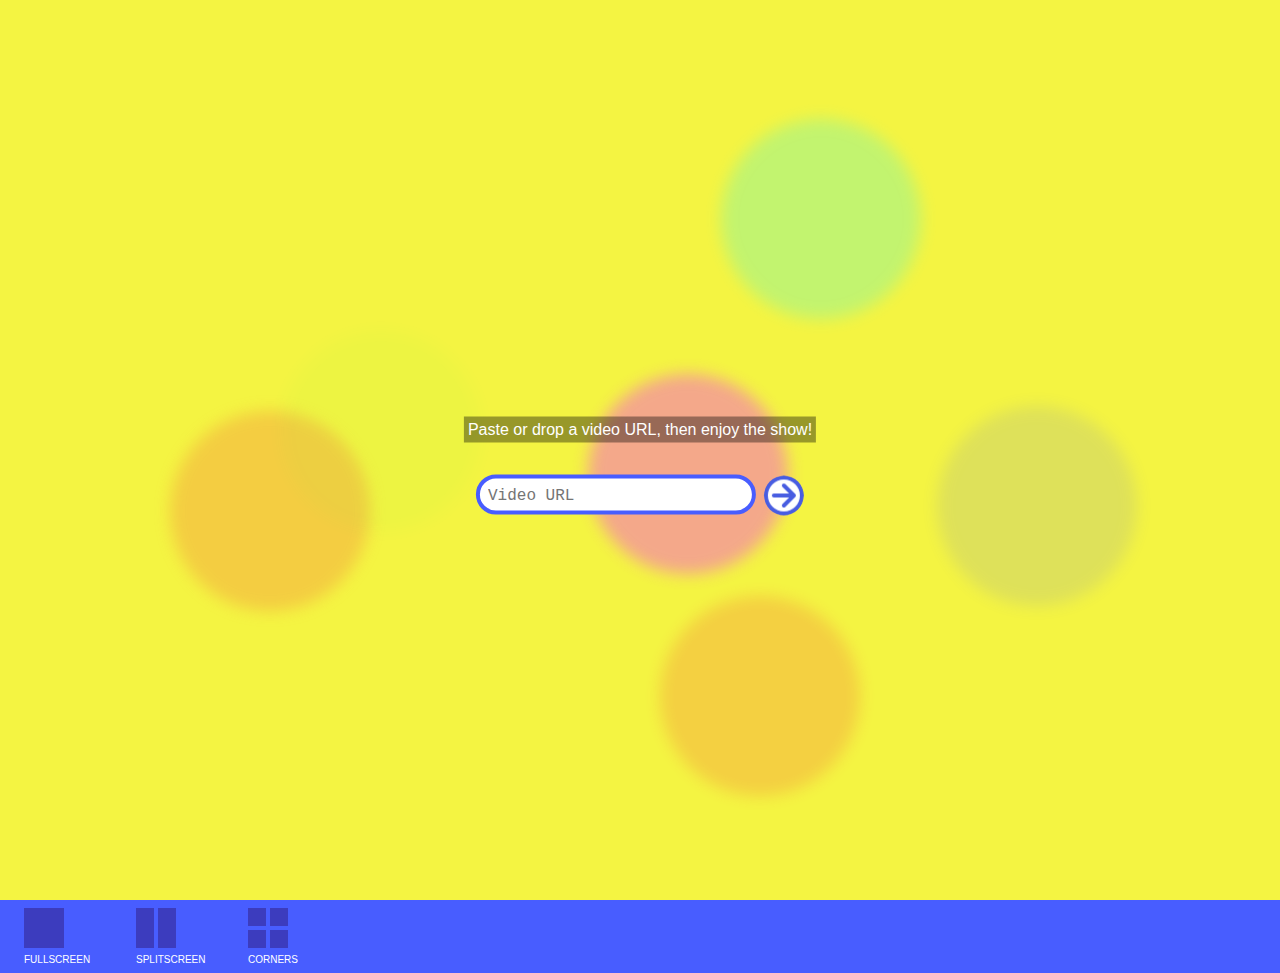
<file: index.html>
<!DOCTYPE html>
<html>
  <head>
    <link rel="stylesheet" type="text/css" href="theater.css" />
    <link rel="stylesheet" type="text/css" href="styles.css" />
    <script type="text/javascript" src="script.js"></script>
    <script type="text/javascript" src="layouts.js"></script>
    <script type="text/javascript" src="FloatyCircleBackground.js"></script>
    <script type="text/javascript" src="VideoSelectionForm.js"></script>
    <script type="text/javascript" src="YouTubeVideo.js"></script>
    <script type="text/javascript" src="TwitchVideo.js"></script>
    <script type="text/javascript" src="VideoFrame.js"></script>
    <script type="text/javascript" src="LayoutSelectionButton.js"></script>
    <script type="text/javascript" src="VideoFrameManager.js"></script>
    <script type="text/javascript" src="UrlManager.js"></script>
    <script type="text/javascript" src="ControlPanel.js"></script>
    <script type="text/javascript" src="Theater.js"></script>
  </head>
  <body>
    <div id="main-theater" class="theater-container">
      <div class="error-message">
        <p>Sorry, this feature requires that JavaScript be enabled in order to run.</p>
        <p>If you have JavaScript enabled, then your browser probably doesn't support the JavaScript
        features this app uses.</p>
      </div>
    </div>
    <script type="text/javascript">
      new Theater('main-theater');
    </script>
  </body>
</html>
</file>
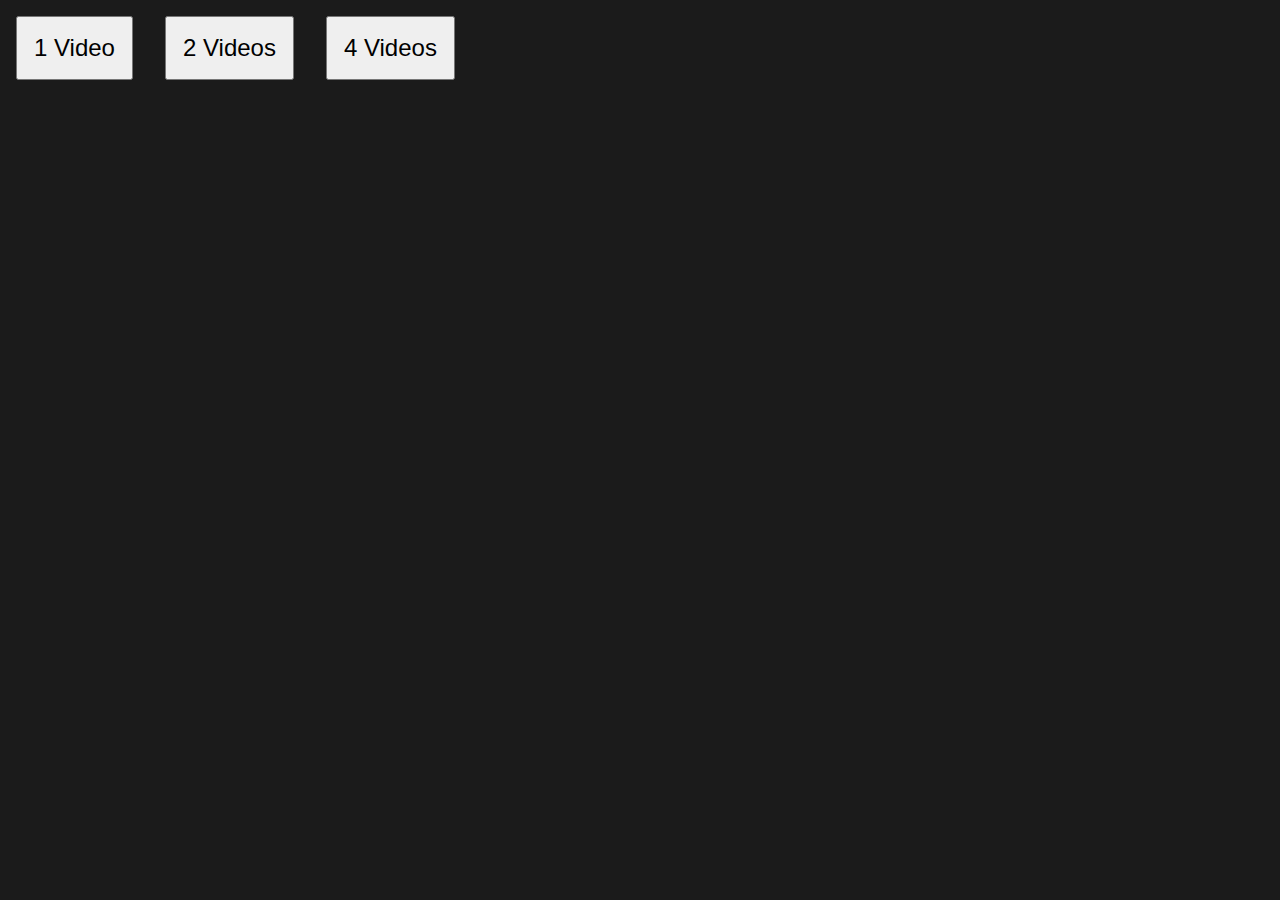
<file: video.html>
<html>
	<head>
    <style rel="stylesheet" type="text/css">
    html, body, .vid1, .vids2, .vids4 {
      display: block;
      position: relative;
      margin: 0;
      padding: 0;
      width: 100%;
      height: 100%;
      font-size: 0;
      background-color: #1B1B1B;
    }
    button {
      font-size: 24px;
      padding: 16px;
      margin: 16px;
    }
    .vid {
      display: block;
      position: relative;
      float: left;
      margin: 0;
      padding: 0;
    }
    .vid1 > .vid {
      width: 100%;
      height: 100%;
    }
    .vids2 > .vid {
      width: 50%;
      height: 100%;
    }
    .vids4 > .vid {
      width: 50%;
      height: 50%;
    }
    .vid > iframe {
      display: block;
      padding: 0;
      margin: 0;
      width: 100%;
      height: 100%;
    }
    </style>
    <script type="text/javascript">
    
    function destroyButtons() {
      var buttons = document.getElementsByTagName('button');
      while (buttons.length > 0)
        buttons[0].parentNode.removeChild(buttons[0]);
    }
    
    function oneVid() {
      destroyButtons();
      
      document.getElementsByTagName('body')[0].className='vid1';
      for (var i = 0; i < 1; i++)
      {
        document.getElementsByTagName('body')[0].innerHTML +=
'<div class="vid">\
  <form name="form'+i+'" onsubmit="return insertVid('+i+')" method="post">\
    <input type="text" name="video" placeholder="Video ID" /><input type="submit" value="Go" />\
  </form>\
</div>';
      }
    }
    function twoVids() {
      destroyButtons();
      
      document.getElementsByTagName('body')[0].className='vids2';
      for (var i = 0; i < 2; i++)
      {
        document.getElementsByTagName('body')[0].innerHTML +=
'<div class="vid">\
  <form name="form'+i+'" onsubmit="return insertVid('+i+')" method="post">\
    <input type="text" name="video" placeholder="Video ID" /><input type="submit" value="Go" />\
  </form>\
</div>';
      }
    }
    function fourVids() {
      destroyButtons();
      
      document.getElementsByTagName('body')[0].className='vids4';
      for (var i = 0; i < 4; i++)
      {
        document.getElementsByTagName('body')[0].innerHTML +=
'<div class="vid">\
  <form name="form'+i+'" onsubmit="return insertVid('+i+')" method="post">\
    <input type="text" name="video" placeholder="Video ID" /><input type="submit" value="Go" />\
  </form>\
</div>';
      }
    }
    
    function insertVid(formId) {
      form = document.forms["form"+formId];
      document.getElementsByTagName('div')[formId].innerHTML = 
        '<iframe src="http://www.youtube.com/embed/' + form['video'].value + '?rel=0" frameborder="0" allowfullscreen></iframe>';
      return false;
    }
    
    </script>
  </head>
  <body>
    <button onclick="oneVid();">1 Video</button>
    <button onclick="twoVids();">2 Videos</button>
    <button onclick="fourVids();">4 Videos</button>
  </body>
</html>
</file>
<file: theater.css>
/******************** WRAPPERS AND CONTAINERS ********************/

.theater-container {
  position: relative;
  background-color: #1B1B1B;
}

.video-frame-container {
  display: block;
  position: fixed;
  margin: 0px;
  padding: 0px;
  top: 0px;
  right: 0px;
  bottom: 0px;
  left: 0px;
  z-index: 0;
}



/******************** CONTROL PANEL ********************/

.theater-container .control-panel {
  display: block;
  padding: 0px 16px;
  margin: 0px;
  background: rgb(72, 93, 255);
}
.theater-container .control-panel .layout-select-button-group {
  display: inline-block;
  margin: 0px;
  padding: 0px;
  font-size: 0px;
}



.theater-container .control-panel .layout-select-button {
  display: inline-block;
  position: relative;
  margin: 0px 16px 0px 0px;
  padding: 8px;
  top: 0px;
  width: 80px;
  cursor: pointer;
  user-select: none;
}
.theater-container .control-panel .layout-select-button .label {
  display: block;
  margin: 6px 0px 0px 0px;
  padding: 0px;
  color: white;
  font-size: 10px;
  text-align: left;
  text-transform: uppercase;
  font-weight: normal;
  font-family: Helvetica, Arial, sans-serif;
  opacity: 1;
}
.theater-container .control-panel .layout-select-button:last-child {
  margin-right: 0px;
}
.theater-container .control-panel .layout-select-button:hover,
.theater-container .control-panel .layout-select-button.selected {
  background-color: rgba(255, 255, 255, 0.125);
}

.theater-container .control-panel .layout-select-button:before {
  content: "";
  display: block;
  position: relative;
  margin: 0px;
  padding: 0px;
  top: 0px;
  z-index: 1;
  width: 40px;
  height: 40px;
  background-repeat: no-repeat;
  background-size: 100% 100%;
}
.theater-container .control-panel .layout-select-button.layout-select-fullscreen:before {
  background-image: url(i_fullscreen.svg);
}
.theater-container .control-panel .layout-select-button.layout-select-splitscreen:before {
  background-image: url(i_splitscreen.svg);
}
.theater-container .control-panel .layout-select-button.layout-select-corners:before {
  background-image: url(i_corners.svg);
}



/******************** VIDEO FRAMES ********************/

.video-frame-container .video-frame {
  display: block;
  position: absolute;
  margin: 0px;
  padding: 0px;
  z-index: 0;
  transition: top, right, bottom, left;
  transition-duration: .5s;
  transition-timing-function: cubic-bezier(.42,.18,.12,1);
  animation-timing-function: cubic-bezier(.42,.18,.12,1);
}
.video-frame-container .video-frame > * {
  display: block;
  padding: 0px;
  margin: 0px;
  width: 100%;
  height: 100%;
}

.video-frame-container .video-frame.entering,
.video-frame-container .video-frame.exiting {
  animation-duration: .5s;
  animation-iteration-count: 1;
}
.video-frame-container .video-frame.entering {
  animation-name: frame-enter;
}
.video-frame-container .video-frame.exiting {
  animation-name: frame-exit;
}
@keyframes frame-enter {
  from {
    transform: scale(0.9);
    filter: opacity(0.0);
  }
  to {
    transform: scale(1.0);
    filter: opacity(1.0);
  }
}
@keyframes frame-exit {
  from {
    transform: scale(1.0);
    filter: opacity(1.0);
  }
  to {
    transform: scale(0.9);
    filter: opacity(0.0);
  }
}



/******************** VIDEO SELECTION FORM ********************/

.video-frame .video-selection-form {
  display: block;
  position: absolute;
  top: 0;
  right: 0;
  bottom: 0;
  left: 0;
}

.video-frame .video-selection-form .form-wrapper {
  display: block;
  position: absolute;
  width: auto;
  height: auto;
  top: 50%;
  left: 50%;
  transform: translate(-50%, -50%);
  text-align: center;
}
.video-frame .video-selection-form .instructions {
  margin: 2em 0px;
  font-size: 16px;
  font-family: Helvetica, Arial, sans-serif;
}
.video-frame .video-selection-form .instructions p {
  text-align: center;
  padding: 4px;
  background: rgba(0, 0, 0, 0.375);
}
.video-frame .video-selection-form input {
  font-weight: normal;
  font-family: "Courier New", Courier, monospace, Helvetica, Arial, sans-serif;
  box-shadow: 0px 0px 0px 0px rgba(255, 255, 255, 1);
  transition: box-shadow ease 0.5s;
}
.video-frame .video-selection-form input[type=text] {
  display: inline-block;
  margin: 0px 8px 0px 0px;
  padding: 9px 8px 7px;
  width: 16em;
  height: 16px;
  font-size: 16px;
  border: 4px solid rgb(72, 93, 255);
  border-radius: 20px;
}
.video-frame .video-selection-form input[type=submit] {
  display: inline-block;
  margin: 0px;
  padding: 0px;
  width: 40px;
  height: 40px;
  font-size: 16px;
  border: none;
  border-radius: 100%;
  background: url(go_arrow.svg);
  background-repeat: no-repeat;
  background-size: 100% 100%;
  cursor: pointer;
}
.video-frame .video-selection-form input:focus,
.video-frame .video-selection-form input:hover {
  outline: none;
  box-shadow: 0px 0px 0px 8px rgba(255, 255, 255, 1);
}



/******************** VIDEO DROP FORM ********************/

.video-frame .video-selection-form .drop-overlay {
  display: block;
  position: absolute;
  top: 5%;
  right: 5%;
  bottom: 5%;
  left: 5%;
  border: 8px dashed rgb(72, 93, 255);
  border-radius: 16px;
  background: rgba(238, 238, 238, 0.5);
  pointer-events: none;
}

.video-frame .video-selection-form .drop-overlay,
.video-frame .video-selection-form .form-wrapper {
  transform-origin: 50% 50%;
  transition-property: transform, opacity;
  transition-timing-function: ease;
  transition-duration: 0.25s;
}
.video-frame .video-selection-form:not(.dragover) .drop-overlay {
  transform: scale(1.1, 1.1);
  opacity: 0;
}
.video-frame .video-selection-form.dragover .drop-overlay {
  transform: scale(1.0, 1.0);
  opacity: 1;
}
.video-frame .video-selection-form:not(.dragover) .form-wrapper {
  transform: translate(-50%, -50%) scale(1.0, 1.0);
  opacity: 1;
}
.video-frame .video-selection-form.dragover .form-wrapper {
  transform: translate(-50%, -50%) scale(0.9, 0.9);
  opacity: 0;
}
.video-frame .video-selection-form .drop-overlay .drop-icon {
  display: block;
  position: absolute;
  width: 160px;
  height: 160px;
  top: 50%;
  left: 50%;
  transform: translate(-50%, -50%);
}



/******************** ANIMATED BACKGROUND ********************/

.theater-container .floaty-circle-background {
  display: block;
  position: absolute;
  top: 0px;
  right: 0px;
  bottom: 0px;
  left: 0px;
  background-color: #f4f442;
}
.theater-container .floaty-circle-background .circle {
  display: block;
  position: absolute;
  width: 200px;
  height: 200px;
  filter: blur(8px);
}
.theater-container .floaty-circle-background .circle > svg {
  opacity: 0.625;
}
</file>
<file: styles.css>
html, body {
  color: #ffffff;
  background-color: #1B1B1B;
}
::-webkit-scrollbar {
  display: none;
}
html {
  -ms-overflow-style: none;
}
#main-theater {
  display: block;
  position: absolute;
  margin: 0;
  padding: 0;
  top: 0;
  right: 0;
  bottom: 0;
  left: 0;
}
#main-theater .video-frame-container {
  display: block;
  position: fixed;
  top: 0;
  right: 0;
  bottom: 0;
  left: 0;
  z-index: 0;
}
#main-theater .control-panel {
  position: absolute;
  top: 100%;
  right: 0;
  left: 0;
  z-index: 1;
}
.theater-container .error-message {
  text-align: center;
}
</file>
